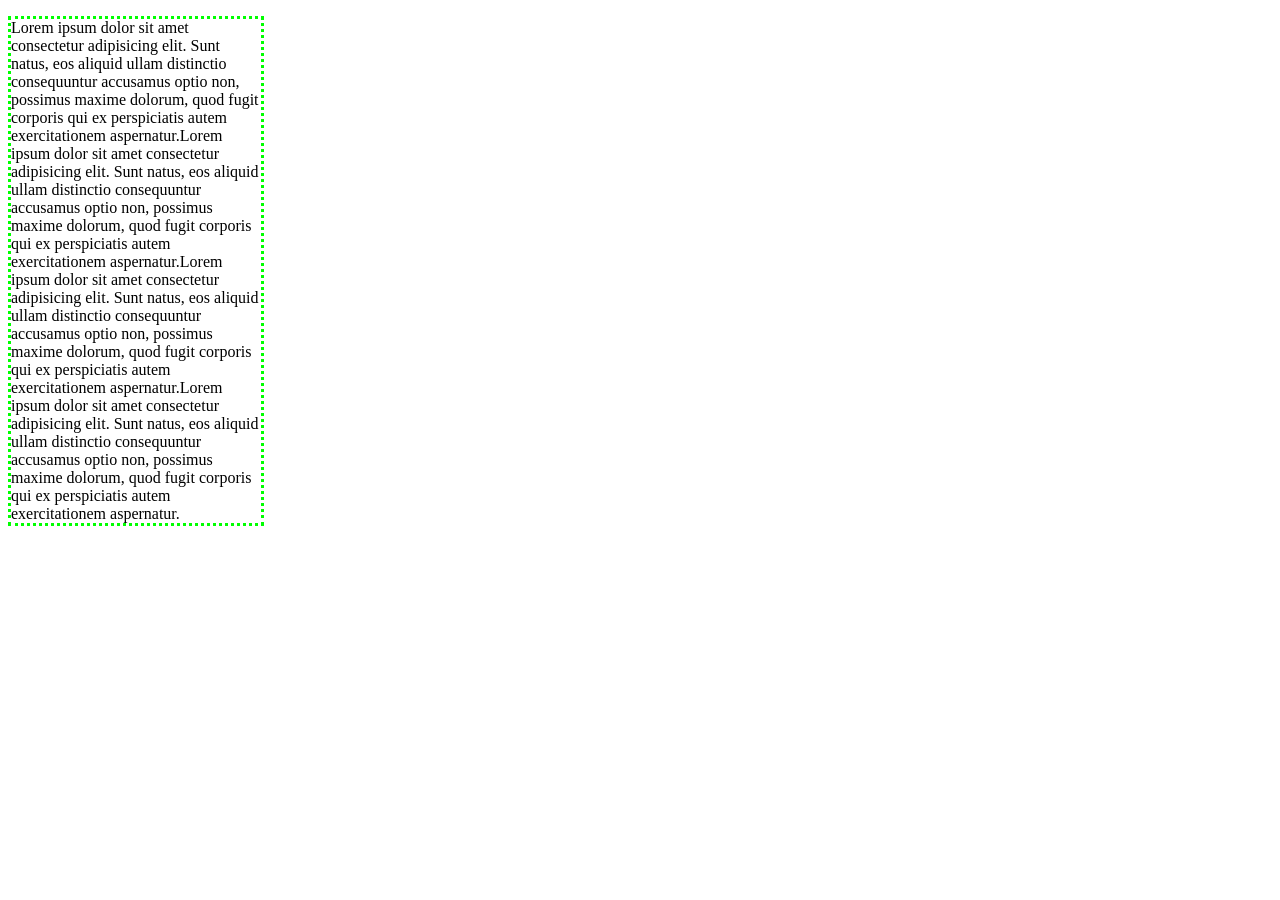
<file: 4th Class/index.html>
<!DOCTYPE html>
<html lang="en">

<head>
    <meta charset="UTF-8">
    <meta http-equiv="X-UA-Compatible" content="IE=edge">
    <meta name="viewport" content="width=device-width, initial-scale=1.0">
    <title>Document</title>
    <link href="style.css" type="text/css" rel="stylesheet" />
    <script src="app.js" ></script>

</head>

<body>
    <!-- <h1 id="top">Hello</h1>
    <h2 class="new">Zara</h2>
    <div id="container">
        <p>Lorem ipsum dolor sit amet consectetur adipisicing elit. Delectus fugit dignissimos odio nam maiores dicta
            vitae aperiam, esse, commodi, soluta distinctio perspiciatis facilis harum provident unde dolorem. Culpa,
            atque reprehenderit.
        <ul>
            <li>Bio</li>
            <li>Chem</li>
            <li>Phy</li>
        </ul>
        </p>
    </div> -->
    <p class="intro">Lorem ipsum dolor sit amet consectetur adipisicing elit. Sunt natus, eos aliquid ullam distinctio consequuntur
        accusamus optio non, possimus maxime dolorum, quod fugit corporis qui ex perspiciatis autem exercitationem
        aspernatur.Lorem ipsum dolor sit amet consectetur adipisicing elit. Sunt natus, eos aliquid ullam distinctio consequuntur
        accusamus optio non, possimus maxime dolorum, quod fugit corporis qui ex perspiciatis autem exercitationem
        aspernatur.Lorem ipsum dolor sit amet consectetur adipisicing elit. Sunt natus, eos aliquid ullam distinctio consequuntur
        accusamus optio non, possimus maxime dolorum, quod fugit corporis qui ex perspiciatis autem exercitationem
        aspernatur.Lorem ipsum dolor sit amet consectetur adipisicing elit. Sunt natus, eos aliquid ullam distinctio consequuntur
        accusamus optio non, possimus maxime dolorum, quod fugit corporis qui ex perspiciatis autem exercitationem
        aspernatur.</p>
</body>

</html>
</file>
<file: 4th Class/style.css>
/* #top{
    background-color: blue;
    color: brown;
}
.new{
    background-color: black;
    color: brown;
}
#container{ */
    /* background-color: rgb(0, 0, 0);//rgb */
    /* border: 3px solid #665544;//hexcode  */
    /* background-color: rgba(0, 0, 0,0.5);rgba */
    /* opacity: 0.5; */
    /* font-family: Arial, Helvetica, sans-serif; */
    /* font-family: Georgia, 'Times New Roman', Times, serif; */
    /* font-family: Impact, Haettenschweiler, 'Arial Narrow Bold', sans-serif; */
    

/* }
p {
    text-align: center;
    color: red;
    background-color: black;
  }
  * {
    text-align: center;
    color: blue;
  } */

  .intro{
      /* min-width: 450px;
      max-width: 650px;
      min-height:450px ;
      max-height: 650px; */
      display: flex;
      /* background-color:rgb(255, 0, 0) ; */
      /* overflow: scroll; */
      /* border-style: solid; */
      /* border-style: dotted;  */
      /* border-style: double;  */
      /* border-style: groove;  */
      /* border-style: ridge;  */
      /* border-style: inset;  */
      border: 3px dotted #00FF00;
      width: 250px;
      

  }
</file>
